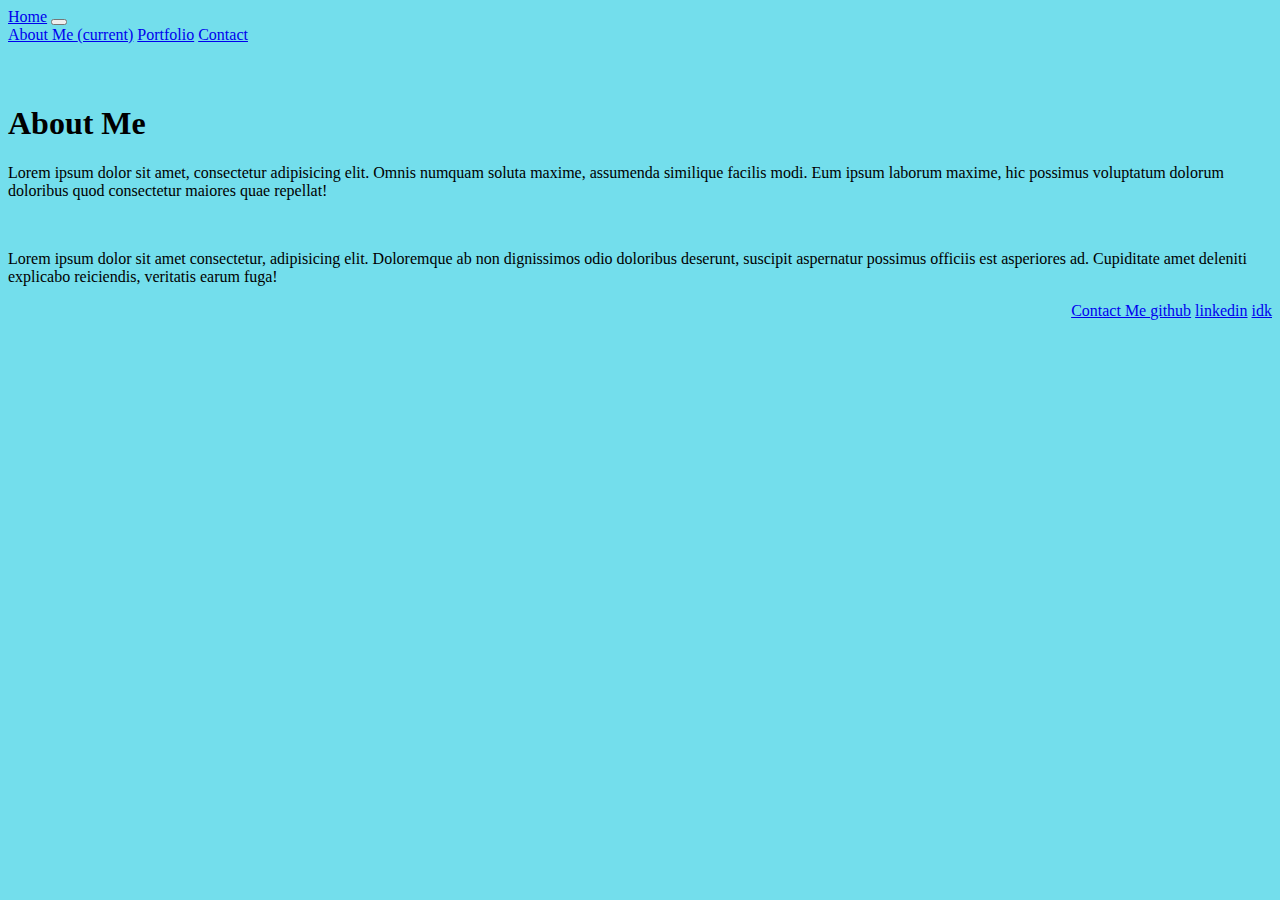
<file: index.html>
<!DOCTYPE html>
<html lang="en">
<head>
    <meta charset="UTF-8">
    <meta name="viewport" content="width=device-width, initial-scale=1.0">
    <meta http-equiv="X-UA-Compatible" content="ie=edge">
    <title>Bootstrap portfolio</title>

    <link rel="stylesheet" href="https://stackpath.bootstrapcdn.com/bootstrap/4.1.2/css/bootstrap.min.css" integrity="sha384-Smlep5jCw/wG7hdkwQ/Z5nLIefveQRIY9nfy6xoR1uRYBtpZgI6339F5dgvm/e9B" crossorigin="anonymous">
    <link rel="stylesheet" type="text/css" href="asset/css/style.css">
</head>
<body>

        <nav class="navbar navbar-expand-lg navbar-light bg-light" style="margin-bottom: 40px">
                <a class="navbar-brand" href="#">Home</a>
                <button class="navbar-toggler" type="button" data-toggle="collapse" data-target="#navbarNavAltMarkup" aria-controls="navbarNavAltMarkup" aria-expanded="false" aria-label="Toggle navigation">
                  <span class="navbar-toggler-icon"></span>
                </button>
                <div class="collapse navbar-collapse" id="navbarNavAltMarkup">
                        <div class="navbar-nav">
                                <a class="nav-item nav-link active" href="index.html">About Me <span class="sr-only">(current)</span></a>
                                <a class="nav-item nav-link active" href="portfolio.html">Portfolio</a>
                                <a class="nav-item nav-link active" href="contact.html">Contact</a>
                              </div>
                </div>
              </nav>
<div class="container">           
<div class="row">
    <div id="main-container"  class="col-sm-9" style="float: left;">

            <section class="main-section">
            <div class="card w-75">
                    <div class="card-body">
                      <h1 class="card-title">About Me</h1>
                      <p class="card-text">Lorem ipsum dolor sit amet, consectetur adipisicing elit. Omnis numquam soluta maxime, assumenda similique facilis modi.
                           Eum ipsum laborum maxime, hic possimus voluptatum dolorum doloribus quod consectetur maiores quae repellat!</p>
                        <br>
                        <p>Lorem ipsum dolor sit amet consectetur, adipisicing elit. Doloremque ab non dignissimos odio doloribus deserunt,
                             suscipit aspernatur possimus officiis est asperiores ad. Cupiditate amet deleniti explicabo reiciendis, veritatis earum fuga!</p>
                    </div>
                  </div>
            </section>
         </div>
 
        <div id="contact-info" class="col-sm-3" style="float: right;"> 
                <div >     
                <div class="list-group">
                        <a href="#" class="list-group-item list-group-item-action active">
                          Contact Me
                        </a>
                        <a href="#" class="list-group-item list-group-item-action">github</a>
                        <a href="#" class="list-group-item list-group-item-action">linkedin</a>
                        <a href="#" class="list-group-item list-group-item-action">idk</a>
                      </div>
            </div>
        </div>
</div>
</div>
</body>
</html>
</file>
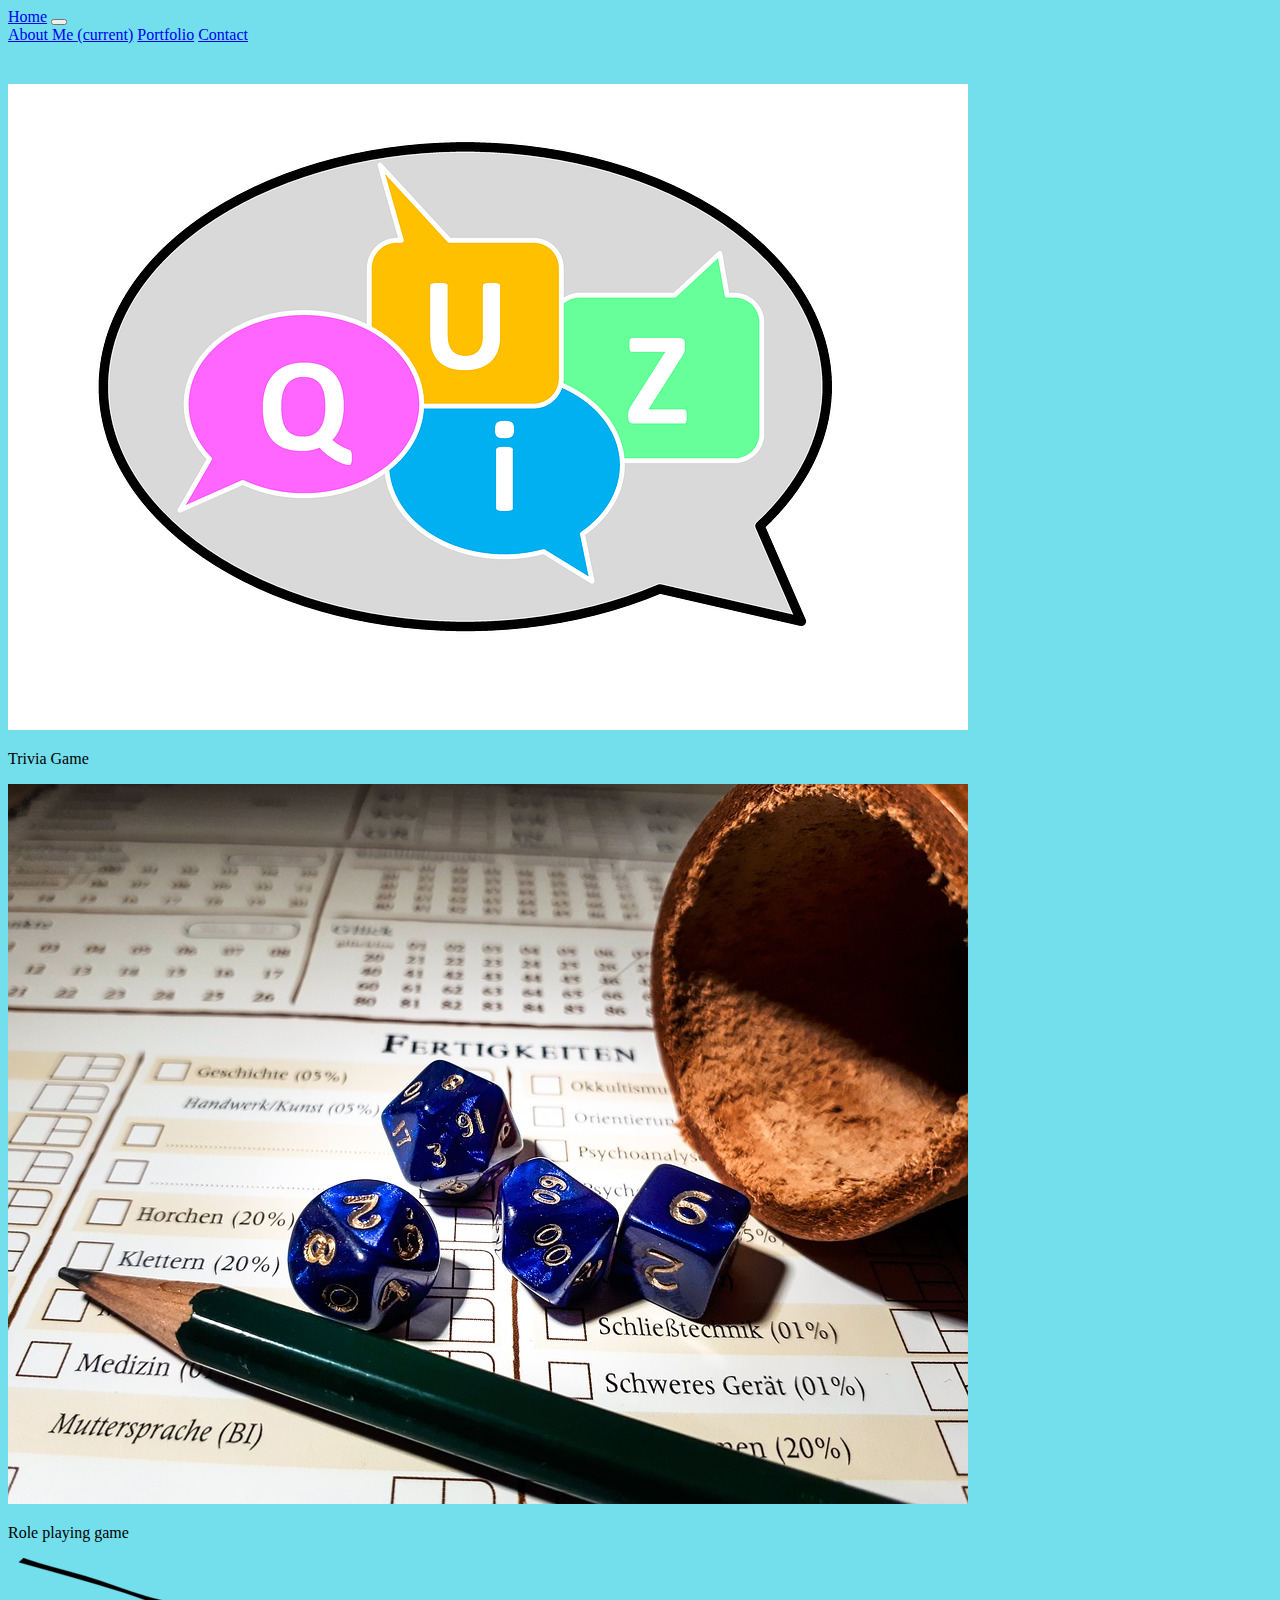
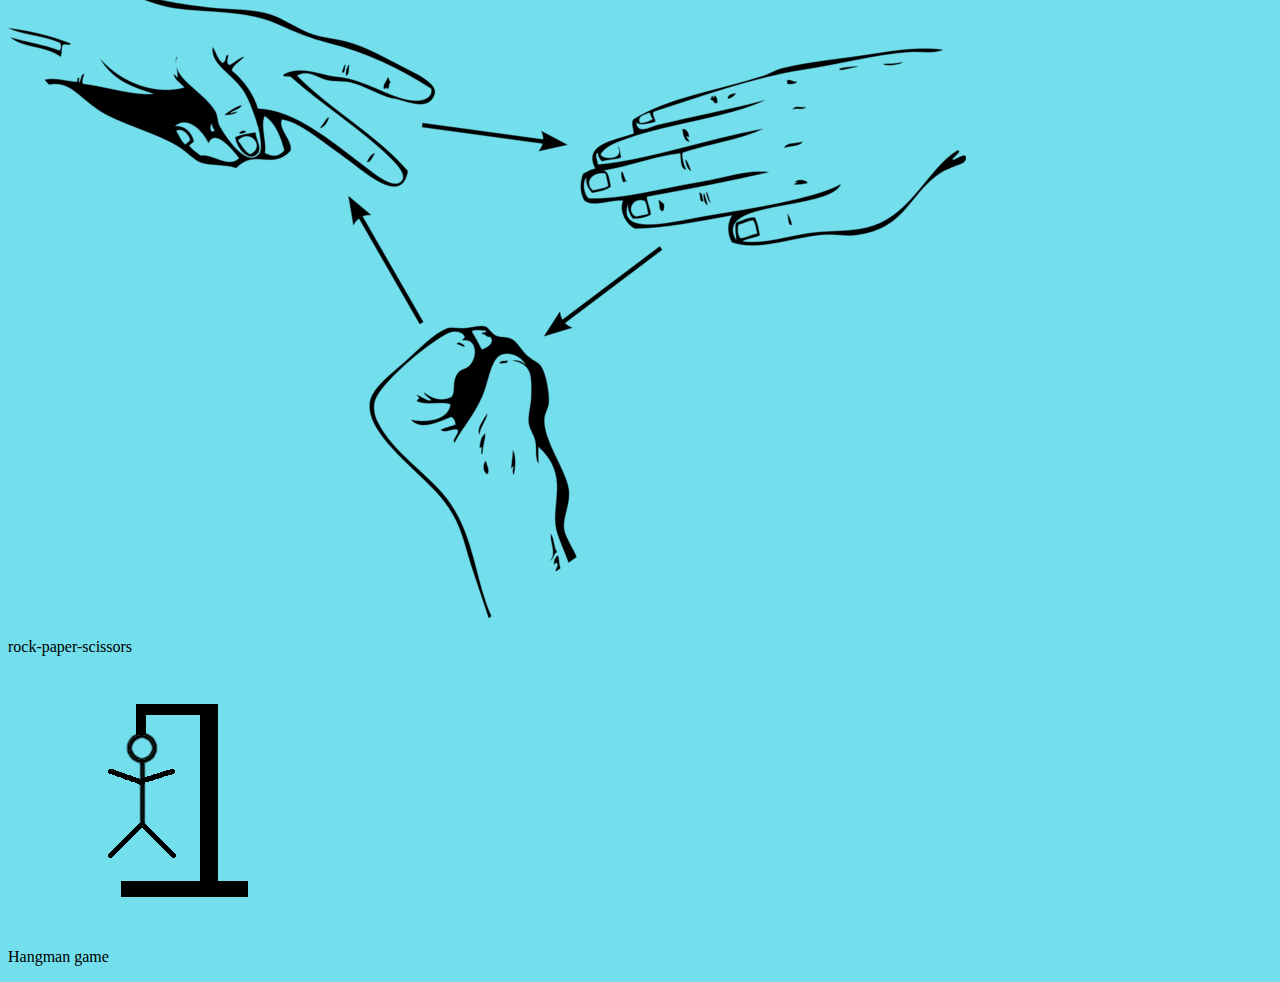
<file: portfolio.html>
<!DOCTYPE html>
<html lang="en">
<head>
    <meta charset="UTF-8">
    <meta name="viewport" content="width=device-width, initial-scale=1.0">
    <meta http-equiv="X-UA-Compatible" content="ie=edge">
    <title>Bootstrap portfolio</title>

    <link rel="stylesheet" href="https://stackpath.bootstrapcdn.com/bootstrap/4.1.2/css/bootstrap.min.css" integrity="sha384-Smlep5jCw/wG7hdkwQ/Z5nLIefveQRIY9nfy6xoR1uRYBtpZgI6339F5dgvm/e9B" crossorigin="anonymous">
    <link rel="stylesheet" type="text/css" href="asset/css/style.css">
</head>
<body>

        <nav class="navbar navbar-expand-lg navbar-light bg-light" style="margin-bottom: 40px">
                <a class="navbar-brand" href="index.html">Home</a>
                <button class="navbar-toggler" type="button" data-toggle="collapse" data-target="#navbarNavAltMarkup" aria-controls="navbarNavAltMarkup" aria-expanded="false" aria-label="Toggle navigation">
                  <span class="navbar-toggler-icon"></span>
                </button>
                <div class="collapse navbar-collapse" id="navbarNavAltMarkup">
                  <div class="navbar-nav">
                    <a class="nav-item nav-link active" href="index.html">About Me <span class="sr-only">(current)</span></a>
                    <a class="nav-item nav-link active" href="portfolio.html">Portfolio</a>
                    <a class="nav-item nav-link active" href="contact.html">Contact</a>
                  </div>
                </div>
              </nav>

  <div class="container">
    <div class="row">
        <div class="card" style="width: 18rem;" class="col-sm-3" style="margin-right: 40px">
            <img class="card-img-top" src="asset/images/trivia.png" alt="Card image cap">
            <div class="card-body">
              <p class="card-text">Trivia Game</p>
            </div>
          </div>

          <div class="card" style="width: 18rem;"class="col-sm-3" style="float: right;">
              <img class="card-img-top" src="asset/images/RPG.jpg" alt="Card image cap">
              <div class="card-body">
                <p class="card-text">Role playing game</p>
              </div>
            </div>
    </div>
  </div>

  <div class="container">
      <div class="row">
          <div class="card" style="width: 18rem;" class="col-sm-3" style="margin-right: 40px">
              <img class="card-img-top" src="asset/images/rock-paper-scissors.png" alt="Card image cap">
              <div class="card-body">
                <p class="card-text">rock-paper-scissors</p>
              </div>
            </div>
  
            <div class="card" style="width: 18rem;"class="col-sm-3" style="float: right;">
                <img class="card-img-top" src="asset/images/Hangman-6.png" alt="Card image cap">
                <div class="card-body">
                  <p class="card-text">Hangman game</p>
                </div>
              </div>
      </div>
    </div>



      
</body>
</html>
</file>
<file: asset/css/style.css>
body {
    background-color: rgba(43, 205, 226, 0.658)
};
</file>
